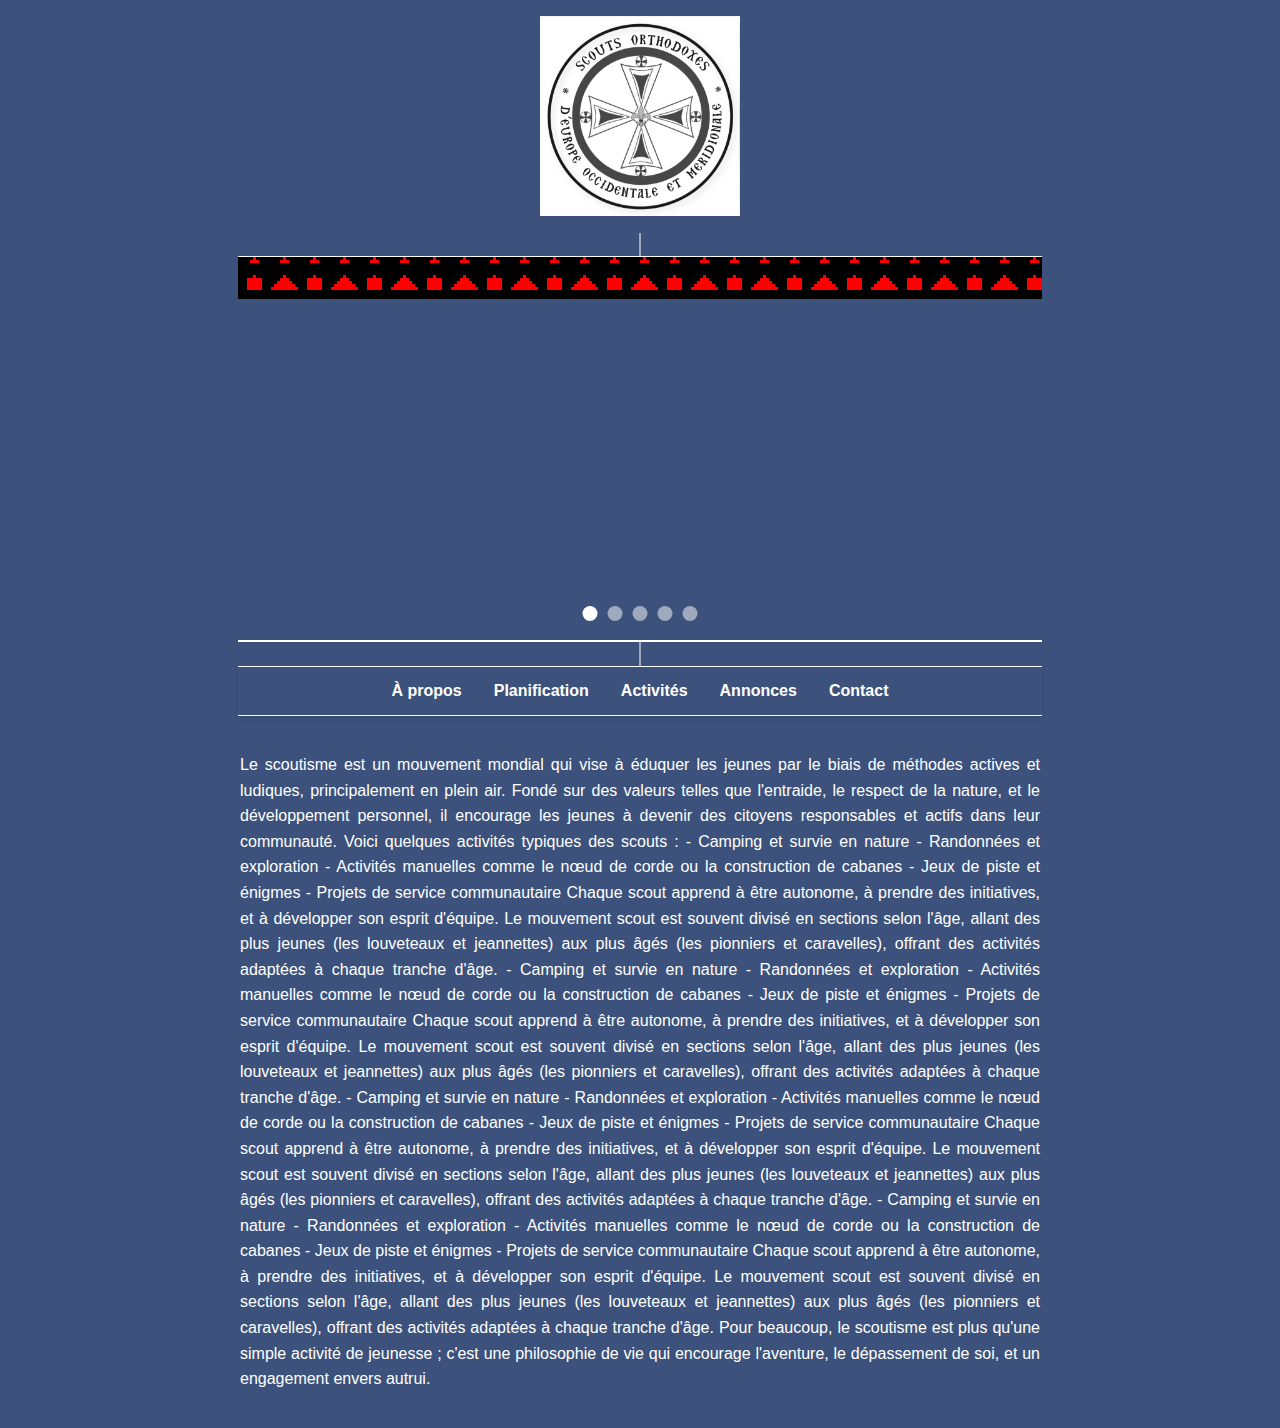
<file: index.html>
<!DOCTYPE html>
<html lang="fr">
<head>
    <meta charset="UTF-8">
    <meta name="viewport" content="width=device-width, initial-scale=1.0, maximum-scale=1.0, user-scalable=no">
    <title>Scout - Découverte</title>
    <link rel="stylesheet" href="styles.css">
</head>
<body>
    <header>
        <div class="logo-container">
            <img src="images/logo.jpg" alt="Logo" class="logo">
        </div>
    </header>

    <!-- <div class="motif"></div> -->
    <div class="slider-container">
        <div class="vertical-line"></div>
        <div class="motif-container">

            <div class="pattern-container"></div>
            <script src="js/patern.js"></script>
        </div>

        <div class="slider">
            <div class="slide active" style="background-image: url('https://www.shutterstock.com/image-vector/kids-scouts-summer-camp-vector-600w-2409209715.jpg');"></div>
            <div class="slide" style="background-image: url('https://www.shutterstock.com/image-vector/kid-scouts-hiking-child-scouting-600w-2470512523.jpg');"></div>
            <div class="slide" style="background-image: url('https://www.shutterstock.com/image-vector/cute-kids-scouts-children-touristic-600w-2200783255.jpg');"></div>
            <div class="slide" style="background-image: url('https://www.shutterstock.com/image-vector/boy-scout-equipment-cartoon-boyscout-600w-2467285925.jpg');"></div>
            <div class="slide" style="background-image: url('https://static.wixstatic.com/media/daa201_c1ede0c916a24b3fa31a366ed8fb0da5~mv2.jpg/v1/fill/w_446,h_267,al_c,q_80,usm_0.66_1.00_0.01,enc_auto/THRete1990%20(1).jpg');"></div>
        </div>
        <div class="indicators">
            <span class="indicator active"></span>
            <span class="indicator"></span>
            <span class="indicator"></span>
            <span class="indicator"></span>
            <span class="indicator"></span>
        </div>
        <div class="motif-container">

            <div class="pattern-container"></div>
            <script src="js/patern.js"></script>
        </div>
    </div>

    <nav class="main-nav">
        <div class="vertical-line"></div>
        <ul>
            <li><a href="#about">À propos</a></li>
            <li><a href="#planning">Planification</a></li>
            <li><a href="#activities">Activités</a></li>
            <li><a href="#announcements">Annonces</a></li>
            <li><a href="#contact">Contact</a></li>
        </ul>
        <div class="nav-line"></div>
    </nav>
	<section class="content-section about">
        <p>Le scoutisme est un mouvement mondial qui vise à éduquer les jeunes par le biais de méthodes actives et ludiques, principalement en plein air. Fondé sur des valeurs telles que l'entraide, le respect de la nature, et le développement personnel, il encourage les jeunes à devenir des citoyens responsables et actifs dans leur communauté. 

        Voici quelques activités typiques des scouts :

        - Camping et survie en nature
        - Randonnées et exploration
        - Activités manuelles comme le nœud de corde ou la construction de cabanes
        - Jeux de piste et énigmes
        - Projets de service communautaire

        Chaque scout apprend à être autonome, à prendre des initiatives, et à développer son esprit d'équipe. Le mouvement scout est souvent divisé en sections selon l'âge, allant des plus jeunes (les louveteaux et jeannettes) aux plus âgés (les pionniers et caravelles), offrant des activités adaptées à chaque tranche d'âge. 
        - Camping et survie en nature
        - Randonnées et exploration
        - Activités manuelles comme le nœud de corde ou la construction de cabanes
        - Jeux de piste et énigmes
        - Projets de service communautaire

        Chaque scout apprend à être autonome, à prendre des initiatives, et à développer son esprit d'équipe. Le mouvement scout est souvent divisé en sections selon l'âge, allant des plus jeunes (les louveteaux et jeannettes) aux plus âgés (les pionniers et caravelles), offrant des activités adaptées à chaque tranche d'âge. 
        - Camping et survie en nature
        - Randonnées et exploration
        - Activités manuelles comme le nœud de corde ou la construction de cabanes
        - Jeux de piste et énigmes
        - Projets de service communautaire

        Chaque scout apprend à être autonome, à prendre des initiatives, et à développer son esprit d'équipe. Le mouvement scout est souvent divisé en sections selon l'âge, allant des plus jeunes (les louveteaux et jeannettes) aux plus âgés (les pionniers et caravelles), offrant des activités adaptées à chaque tranche d'âge. 
        - Camping et survie en nature
        - Randonnées et exploration
        - Activités manuelles comme le nœud de corde ou la construction de cabanes
        - Jeux de piste et énigmes
        - Projets de service communautaire

        Chaque scout apprend à être autonome, à prendre des initiatives, et à développer son esprit d'équipe. Le mouvement scout est souvent divisé en sections selon l'âge, allant des plus jeunes (les louveteaux et jeannettes) aux plus âgés (les pionniers et caravelles), offrant des activités adaptées à chaque tranche d'âge. 

        Pour beaucoup, le scoutisme est plus qu'une simple activité de jeunesse ; c'est une philosophie de vie qui encourage l'aventure, le dépassement de soi, et un engagement envers autrui.</p>
    </section>
	<section class="content-section planning">
        <!-- calendar with days and events -->
        <div id="year-calendar">
            <!-- JavaScript will insert the months here -->
        </div>
        <div id="calendar">
            <div id="month">
                <!-- JavaScript will insert the month here -->
            </div>
            <div id="days">
                <!-- Days of the week will be here -->
            </div>
            <div id="dates">
                <!-- Calendar dates will be filled here -->
            </div>
        </div>
        <script src="js/calendar.js"></script>
        <p>PLANNING
        - Camping et survie en nature
        - Randonnées et exploration
        - Activités manuelles comme le nœud de corde ou la construction de cabanes
        - Jeux de piste et énigmes
        - Projets de service communautaire

        - Camping et survie en nature
        - Randonnées et exploration
        - Activités manuelles comme le nœud de corde ou la construction de cabanes
        - Jeux de piste et énigmes
        - Projets de service communautaire

        Chaque scout apprend à être autonome, à prendre des initiatives, et à développer son esprit d'équipe. Le mouvement scout est souvent divisé en sections selon l'âge, allant des plus jeunes (les louveteaux et jeannettes) aux plus âgés (les pionniers et caravelles), offrant des activités adaptées à chaque tranche d'âge. 
        - Camping et survie en nature
        - Randonnées et exploration
        - Activités manuelles comme le nœud de corde ou la construction de cabanes
        - Jeux de piste et énigmes
        - Projets de service communautaire

        Chaque scout apprend à être autonome, à prendre des initiatives, et à développer son esprit d'équipe. Le mouvement scout est souvent divisé en sections selon l'âge, allant des plus jeunes (les louveteaux et jeannettes) aux plus âgés (les pionniers et caravelles), offrant des activités adaptées à chaque tranche d'âge. 
        - Camping et survie en nature
        - Randonnées et exploration
        - Activités manuelles comme le nœud de corde ou la construction de cabanes
        - Jeux de piste et énigmes
        - Projets de service communautaire

        Chaque scout apprend à être autonome, à prendre des initiatives, et à développer son esprit d'équipe. Le mouvement scout est souvent divisé en sections selon l'âge, allant des plus jeunes (les louveteaux et jeannettes) aux plus âgés (les pionniers et caravelles), offrant des activités adaptées à chaque tranche d'âge. 
        - Camping et survie en nature
        - Randonnées et exploration
        - Activités manuelles comme le nœud de corde ou la construction de cabanes
        - Jeux de piste et énigmes
        - Projets de service communautaire
        - Camping et survie en nature
        - Randonnées et exploration
        - Activités manuelles comme le nœud de corde ou la construction de cabanes
        - Jeux de piste et énigmes
        - Projets de service communautaire

        - Camping et survie en nature
        - Randonnées et exploration
        - Activités manuelles comme le nœud de corde ou la construction de cabanes
        - Jeux de piste et énigmes
        - Projets de service communautaire

        Chaque scout apprend à être autonome, à prendre des initiatives, et à développer son esprit d'équipe. Le mouvement scout est souvent divisé en sections selon l'âge, allant des plus jeunes (les louveteaux et jeannettes) aux plus âgés (les pionniers et caravelles), offrant des activités adaptées à chaque tranche d'âge. 
        - Camping et survie en nature
        - Randonnées et exploration
        - Activités manuelles comme le nœud de corde ou la construction de cabanes
        - Jeux de piste et énigmes
        - Projets de service communautaire

        Chaque scout apprend à être autonome, à prendre des initiatives, et à développer son esprit d'équipe. Le mouvement scout est souvent divisé en sections selon l'âge, allant des plus jeunes (les louveteaux et jeannettes) aux plus âgés (les pionniers et caravelles), offrant des activités adaptées à chaque tranche d'âge. 
        - Camping et survie en nature
        - Randonnées et exploration
        - Activités manuelles comme le nœud de corde ou la construction de cabanes
        - Jeux de piste et énigmes
        - Projets de service communautaire

        Chaque scout apprend à être autonome, à prendre des initiatives, et à développer son esprit d'équipe. Le mouvement scout est souvent divisé en sections selon l'âge, allant des plus jeunes (les louveteaux et jeannettes) aux plus âgés (les pionniers et caravelles), offrant des activités adaptées à chaque tranche d'âge. 
        - Camping et survie en nature
        - Randonnées et exploration
        - Activités manuelles comme le nœud de corde ou la construction de cabanes
        - Jeux de piste et énigmes
        - Projets de service communautaire
        - Camping et survie en nature
        - Randonnées et exploration
        - Activités manuelles comme le nœud de corde ou la construction de cabanes
        - Jeux de piste et énigmes
        - Projets de service communautaire

        - Camping et survie en nature
        - Randonnées et exploration
        - Activités manuelles comme le nœud de corde ou la construction de cabanes
        - Jeux de piste et énigmes
        - Projets de service communautaire

        Chaque scout apprend à être autonome, à prendre des initiatives, et à développer son esprit d'équipe. Le mouvement scout est souvent divisé en sections selon l'âge, allant des plus jeunes (les louveteaux et jeannettes) aux plus âgés (les pionniers et caravelles), offrant des activités adaptées à chaque tranche d'âge. 
        - Camping et survie en nature
        - Randonnées et exploration
        - Activités manuelles comme le nœud de corde ou la construction de cabanes
        - Jeux de piste et énigmes
        - Projets de service communautaire

        Chaque scout apprend à être autonome, à prendre des initiatives, et à développer son esprit d'équipe. Le mouvement scout est souvent divisé en sections selon l'âge, allant des plus jeunes (les louveteaux et jeannettes) aux plus âgés (les pionniers et caravelles), offrant des activités adaptées à chaque tranche d'âge. 
        - Camping et survie en nature
        - Randonnées et exploration
        - Activités manuelles comme le nœud de corde ou la construction de cabanes
        - Jeux de piste et énigmes
        - Projets de service communautaire

        Chaque scout apprend à être autonome, à prendre des initiatives, et à développer son esprit d'équipe. Le mouvement scout est souvent divisé en sections selon l'âge, allant des plus jeunes (les louveteaux et jeannettes) aux plus âgés (les pionniers et caravelles), offrant des activités adaptées à chaque tranche d'âge. 
        - Camping et survie en nature
        - Randonnées et exploration
        - Activités manuelles comme le nœud de corde ou la construction de cabanes
        - Jeux de piste et énigmes
        - Projets de service communautaire
        - Camping et survie en nature
        - Randonnées et exploration
        - Activités manuelles comme le nœud de corde ou la construction de cabanes
        - Jeux de piste et énigmes
        - Projets de service communautaire

        - Camping et survie en nature
        - Randonnées et exploration
        - Activités manuelles comme le nœud de corde ou la construction de cabanes
        - Jeux de piste et énigmes
        - Projets de service communautaire

        Chaque scout apprend à être autonome, à prendre des initiatives, et à développer son esprit d'équipe. Le mouvement scout est souvent divisé en sections selon l'âge, allant des plus jeunes (les louveteaux et jeannettes) aux plus âgés (les pionniers et caravelles), offrant des activités adaptées à chaque tranche d'âge. 
        - Camping et survie en nature
        - Randonnées et exploration
        - Activités manuelles comme le nœud de corde ou la construction de cabanes
        - Jeux de piste et énigmes
        - Projets de service communautaire

        Chaque scout apprend à être autonome, à prendre des initiatives, et à développer son esprit d'équipe. Le mouvement scout est souvent divisé en sections selon l'âge, allant des plus jeunes (les louveteaux et jeannettes) aux plus âgés (les pionniers et caravelles), offrant des activités adaptées à chaque tranche d'âge. 
        - Camping et survie en nature
        - Randonnées et exploration
        - Activités manuelles comme le nœud de corde ou la construction de cabanes
        - Jeux de piste et énigmes
        - Projets de service communautaire

        Chaque scout apprend à être autonome, à prendre des initiatives, et à développer son esprit d'équipe. Le mouvement scout est souvent divisé en sections selon l'âge, allant des plus jeunes (les louveteaux et jeannettes) aux plus âgés (les pionniers et caravelles), offrant des activités adaptées à chaque tranche d'âge. 
        - Camping et survie en nature
        - Randonnées et exploration
        - Activités manuelles comme le nœud de corde ou la construction de cabanes
        - Jeux de piste et énigmes
        - Projets de service communautaire

        Chaque scout apprend à être autonome, à prendre des initiatives, et à développer son esprit d'équipe. Le mouvement scout est souvent divisé en sections selon l'âge, allant des plus jeunes (les louveteaux et jeannettes) aux plus âgés (les pionniers et caravelles), offrant des activités adaptées à chaque tranche d'âge. 

        Pour beaucoup, le scoutisme est plus qu'une simple activité de jeunesse ; c'est une philosophie de vie qui encourage l'aventure, le dépassement de soi, et un engagement envers autrui.</p>
    </section>
	<section class="content-section activities">
        <p>activities
        - Camping et survie en nature
        - Randonnées et exploration
        - Activités manuelles comme le nœud de corde ou la construction de cabanes
        - Jeux de piste et énigmes
        - Projets de service communautaire

        Chaque scout apprend à être autonome, à prendre des initiatives, et à développer son esprit d'équipe. Le mouvement scout est souvent divisé en sections selon l'âge, allant des plus jeunes (les louveteaux et jeannettes) aux plus âgés (les pionniers et caravelles), offrant des activités adaptées à chaque tranche d'âge. 

        Pour beaucoup, le scoutisme est plus qu'une simple activité de jeunesse ; c'est une philosophie de vie qui encourage l'aventure, le dépassement de soi, et un engagement envers autrui.</p>
    </section>
    <script src="js/script.js"></script>
</body>
</html>
</file>
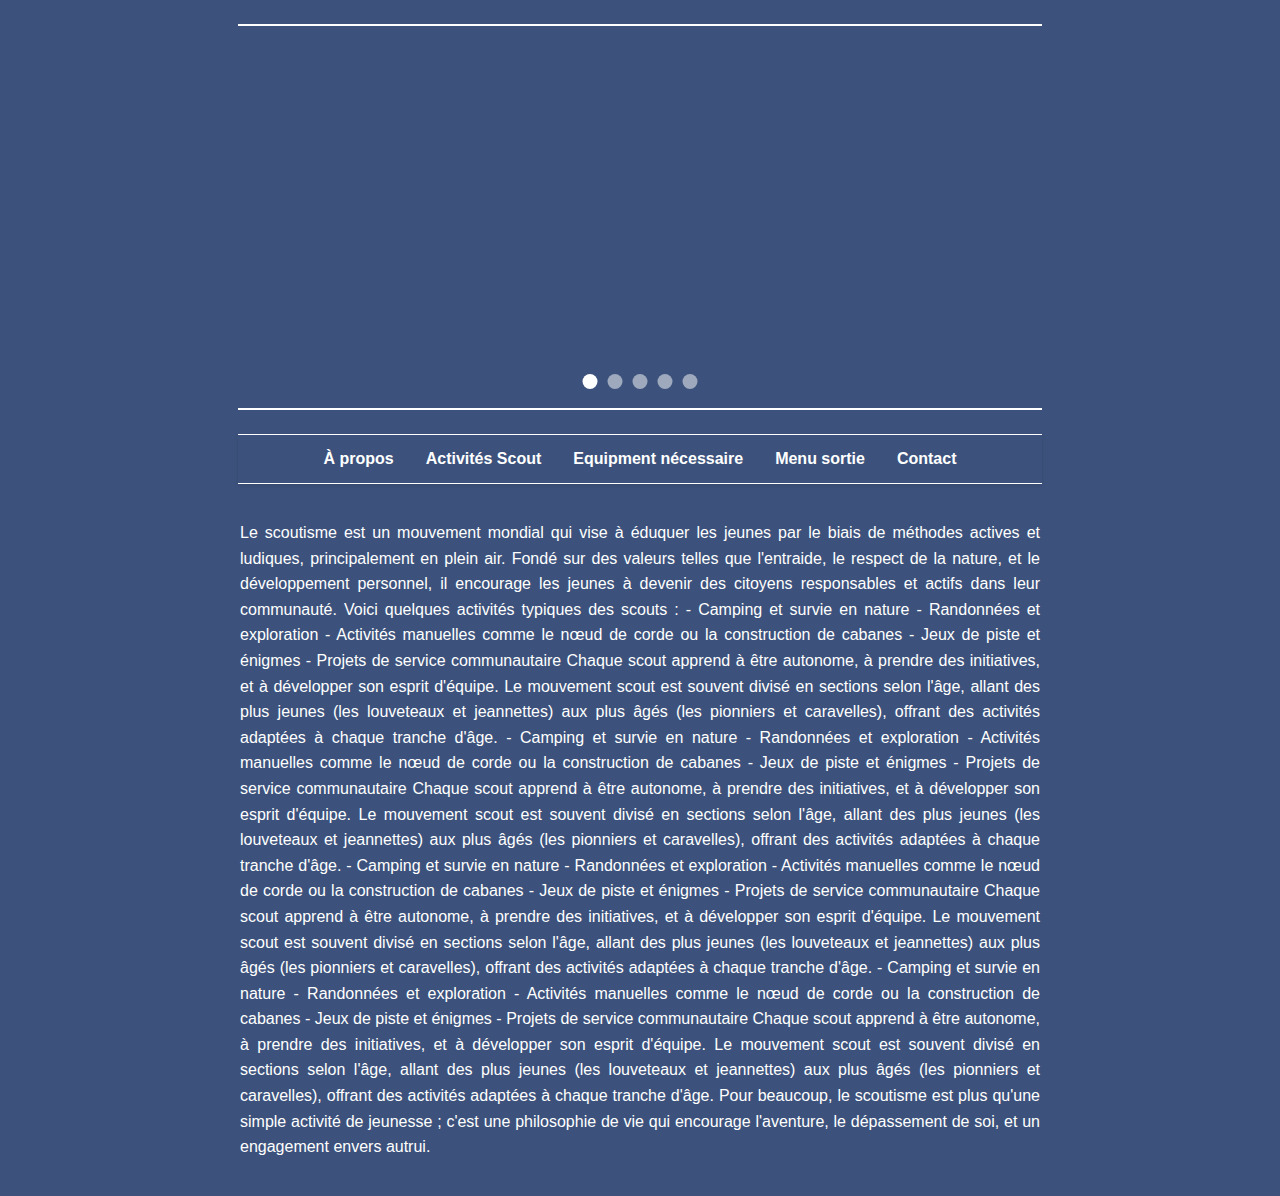
<file: events/scout.html>
<!DOCTYPE html>
<html lang="fr">
<head>
    <meta charset="UTF-8">
    <meta name="viewport" content="width=device-width, initial-scale=1.0, maximum-scale=1.0, user-scalable=no">
    <title>Scout - Sortie</title>
    <link rel="stylesheet" href="../styles.css">
</head>
<body>
    <div class="slider-container">
		<div class="slider">
			<div class="slide active" style="background-image: url('https://www.shutterstock.com/image-vector/kids-scouts-summer-camp-vector-600w-2409209715.jpg');"></div>
			<div class="slide" style="background-image: url('https://www.shutterstock.com/image-vector/kid-scouts-hiking-child-scouting-600w-2470512523.jpg');"></div>
			<div class="slide" style="background-image: url('https://www.shutterstock.com/image-vector/cute-kids-scouts-children-touristic-600w-2200783255.jpg');"></div>
			<div class="slide" style="background-image: url('https://www.shutterstock.com/image-vector/boy-scout-equipment-cartoon-boyscout-600w-2467285925.jpg');"></div>
			<div class="slide" style="background-image: url('https://static.wixstatic.com/media/daa201_c1ede0c916a24b3fa31a366ed8fb0da5~mv2.jpg/v1/fill/w_446,h_267,al_c,q_80,usm_0.66_1.00_0.01,enc_auto/THRete1990%20(1).jpg');"></div>
		</div>
        <div class="indicators">
            <span class="indicator active"></span>
            <span class="indicator"></span>
            <span class="indicator"></span>
            <span class="indicator"></span>
            <span class="indicator"></span>
        </div>
    </div>
    <nav class="main-nav">
        <ul>
            <li><a href="#home">À propos</a></li>
            <li><a href="#activitiesscout">Activités Scout</a></li>
            <li><a href="#equipment">Equipment nécessaire</a></li>
            <li><a href="#menu">Menu sortie</a></li>
            <li><a href="#contact">Contact</a></li>
        </ul>
        <div class="nav-line"></div>
    </nav>
	<section class="content-section about">
        <p>Le scoutisme est un mouvement mondial qui vise à éduquer les jeunes par le biais de méthodes actives et ludiques, principalement en plein air. Fondé sur des valeurs telles que l'entraide, le respect de la nature, et le développement personnel, il encourage les jeunes à devenir des citoyens responsables et actifs dans leur communauté. 

        Voici quelques activités typiques des scouts :

        - Camping et survie en nature
        - Randonnées et exploration
        - Activités manuelles comme le nœud de corde ou la construction de cabanes
        - Jeux de piste et énigmes
        - Projets de service communautaire

        Chaque scout apprend à être autonome, à prendre des initiatives, et à développer son esprit d'équipe. Le mouvement scout est souvent divisé en sections selon l'âge, allant des plus jeunes (les louveteaux et jeannettes) aux plus âgés (les pionniers et caravelles), offrant des activités adaptées à chaque tranche d'âge. 
        - Camping et survie en nature
        - Randonnées et exploration
        - Activités manuelles comme le nœud de corde ou la construction de cabanes
        - Jeux de piste et énigmes
        - Projets de service communautaire

        Chaque scout apprend à être autonome, à prendre des initiatives, et à développer son esprit d'équipe. Le mouvement scout est souvent divisé en sections selon l'âge, allant des plus jeunes (les louveteaux et jeannettes) aux plus âgés (les pionniers et caravelles), offrant des activités adaptées à chaque tranche d'âge. 
        - Camping et survie en nature
        - Randonnées et exploration
        - Activités manuelles comme le nœud de corde ou la construction de cabanes
        - Jeux de piste et énigmes
        - Projets de service communautaire

        Chaque scout apprend à être autonome, à prendre des initiatives, et à développer son esprit d'équipe. Le mouvement scout est souvent divisé en sections selon l'âge, allant des plus jeunes (les louveteaux et jeannettes) aux plus âgés (les pionniers et caravelles), offrant des activités adaptées à chaque tranche d'âge. 
        - Camping et survie en nature
        - Randonnées et exploration
        - Activités manuelles comme le nœud de corde ou la construction de cabanes
        - Jeux de piste et énigmes
        - Projets de service communautaire

        Chaque scout apprend à être autonome, à prendre des initiatives, et à développer son esprit d'équipe. Le mouvement scout est souvent divisé en sections selon l'âge, allant des plus jeunes (les louveteaux et jeannettes) aux plus âgés (les pionniers et caravelles), offrant des activités adaptées à chaque tranche d'âge. 

        Pour beaucoup, le scoutisme est plus qu'une simple activité de jeunesse ; c'est une philosophie de vie qui encourage l'aventure, le dépassement de soi, et un engagement envers autrui.</p>
    </section>
	<section class="content-section planning">
        <p>PLANNING
        - Camping et survie en nature
        - Randonnées et exploration
        - Activités manuelles comme le nœud de corde ou la construction de cabanes
        - Jeux de piste et énigmes
        - Projets de service communautaire

        - Camping et survie en nature
        - Randonnées et exploration
        - Activités manuelles comme le nœud de corde ou la construction de cabanes
        - Jeux de piste et énigmes
        - Projets de service communautaire

        Chaque scout apprend à être autonome, à prendre des initiatives, et à développer son esprit d'équipe. Le mouvement scout est souvent divisé en sections selon l'âge, allant des plus jeunes (les louveteaux et jeannettes) aux plus âgés (les pionniers et caravelles), offrant des activités adaptées à chaque tranche d'âge. 
        - Camping et survie en nature
        - Randonnées et exploration
        - Activités manuelles comme le nœud de corde ou la construction de cabanes
        - Jeux de piste et énigmes
        - Projets de service communautaire

        Chaque scout apprend à être autonome, à prendre des initiatives, et à développer son esprit d'équipe. Le mouvement scout est souvent divisé en sections selon l'âge, allant des plus jeunes (les louveteaux et jeannettes) aux plus âgés (les pionniers et caravelles), offrant des activités adaptées à chaque tranche d'âge. 
        - Camping et survie en nature
        - Randonnées et exploration
        - Activités manuelles comme le nœud de corde ou la construction de cabanes
        - Jeux de piste et énigmes
        - Projets de service communautaire

        Chaque scout apprend à être autonome, à prendre des initiatives, et à développer son esprit d'équipe. Le mouvement scout est souvent divisé en sections selon l'âge, allant des plus jeunes (les louveteaux et jeannettes) aux plus âgés (les pionniers et caravelles), offrant des activités adaptées à chaque tranche d'âge. 
        - Camping et survie en nature
        - Randonnées et exploration
        - Activités manuelles comme le nœud de corde ou la construction de cabanes
        - Jeux de piste et énigmes
        - Projets de service communautaire
        - Camping et survie en nature
        - Randonnées et exploration
        - Activités manuelles comme le nœud de corde ou la construction de cabanes
        - Jeux de piste et énigmes
        - Projets de service communautaire

        - Camping et survie en nature
        - Randonnées et exploration
        - Activités manuelles comme le nœud de corde ou la construction de cabanes
        - Jeux de piste et énigmes
        - Projets de service communautaire

        Chaque scout apprend à être autonome, à prendre des initiatives, et à développer son esprit d'équipe. Le mouvement scout est souvent divisé en sections selon l'âge, allant des plus jeunes (les louveteaux et jeannettes) aux plus âgés (les pionniers et caravelles), offrant des activités adaptées à chaque tranche d'âge. 
        - Camping et survie en nature
        - Randonnées et exploration
        - Activités manuelles comme le nœud de corde ou la construction de cabanes
        - Jeux de piste et énigmes
        - Projets de service communautaire

        Chaque scout apprend à être autonome, à prendre des initiatives, et à développer son esprit d'équipe. Le mouvement scout est souvent divisé en sections selon l'âge, allant des plus jeunes (les louveteaux et jeannettes) aux plus âgés (les pionniers et caravelles), offrant des activités adaptées à chaque tranche d'âge. 
        - Camping et survie en nature
        - Randonnées et exploration
        - Activités manuelles comme le nœud de corde ou la construction de cabanes
        - Jeux de piste et énigmes
        - Projets de service communautaire

        Chaque scout apprend à être autonome, à prendre des initiatives, et à développer son esprit d'équipe. Le mouvement scout est souvent divisé en sections selon l'âge, allant des plus jeunes (les louveteaux et jeannettes) aux plus âgés (les pionniers et caravelles), offrant des activités adaptées à chaque tranche d'âge. 
        - Camping et survie en nature
        - Randonnées et exploration
        - Activités manuelles comme le nœud de corde ou la construction de cabanes
        - Jeux de piste et énigmes
        - Projets de service communautaire
        - Camping et survie en nature
        - Randonnées et exploration
        - Activités manuelles comme le nœud de corde ou la construction de cabanes
        - Jeux de piste et énigmes
        - Projets de service communautaire

        - Camping et survie en nature
        - Randonnées et exploration
        - Activités manuelles comme le nœud de corde ou la construction de cabanes
        - Jeux de piste et énigmes
        - Projets de service communautaire

        Chaque scout apprend à être autonome, à prendre des initiatives, et à développer son esprit d'équipe. Le mouvement scout est souvent divisé en sections selon l'âge, allant des plus jeunes (les louveteaux et jeannettes) aux plus âgés (les pionniers et caravelles), offrant des activités adaptées à chaque tranche d'âge. 
        - Camping et survie en nature
        - Randonnées et exploration
        - Activités manuelles comme le nœud de corde ou la construction de cabanes
        - Jeux de piste et énigmes
        - Projets de service communautaire

        Chaque scout apprend à être autonome, à prendre des initiatives, et à développer son esprit d'équipe. Le mouvement scout est souvent divisé en sections selon l'âge, allant des plus jeunes (les louveteaux et jeannettes) aux plus âgés (les pionniers et caravelles), offrant des activités adaptées à chaque tranche d'âge. 
        - Camping et survie en nature
        - Randonnées et exploration
        - Activités manuelles comme le nœud de corde ou la construction de cabanes
        - Jeux de piste et énigmes
        - Projets de service communautaire

        Chaque scout apprend à être autonome, à prendre des initiatives, et à développer son esprit d'équipe. Le mouvement scout est souvent divisé en sections selon l'âge, allant des plus jeunes (les louveteaux et jeannettes) aux plus âgés (les pionniers et caravelles), offrant des activités adaptées à chaque tranche d'âge. 
        - Camping et survie en nature
        - Randonnées et exploration
        - Activités manuelles comme le nœud de corde ou la construction de cabanes
        - Jeux de piste et énigmes
        - Projets de service communautaire
        - Camping et survie en nature
        - Randonnées et exploration
        - Activités manuelles comme le nœud de corde ou la construction de cabanes
        - Jeux de piste et énigmes
        - Projets de service communautaire

        - Camping et survie en nature
        - Randonnées et exploration
        - Activités manuelles comme le nœud de corde ou la construction de cabanes
        - Jeux de piste et énigmes
        - Projets de service communautaire

        Chaque scout apprend à être autonome, à prendre des initiatives, et à développer son esprit d'équipe. Le mouvement scout est souvent divisé en sections selon l'âge, allant des plus jeunes (les louveteaux et jeannettes) aux plus âgés (les pionniers et caravelles), offrant des activités adaptées à chaque tranche d'âge. 
        - Camping et survie en nature
        - Randonnées et exploration
        - Activités manuelles comme le nœud de corde ou la construction de cabanes
        - Jeux de piste et énigmes
        - Projets de service communautaire

        Chaque scout apprend à être autonome, à prendre des initiatives, et à développer son esprit d'équipe. Le mouvement scout est souvent divisé en sections selon l'âge, allant des plus jeunes (les louveteaux et jeannettes) aux plus âgés (les pionniers et caravelles), offrant des activités adaptées à chaque tranche d'âge. 
        - Camping et survie en nature
        - Randonnées et exploration
        - Activités manuelles comme le nœud de corde ou la construction de cabanes
        - Jeux de piste et énigmes
        - Projets de service communautaire

        Chaque scout apprend à être autonome, à prendre des initiatives, et à développer son esprit d'équipe. Le mouvement scout est souvent divisé en sections selon l'âge, allant des plus jeunes (les louveteaux et jeannettes) aux plus âgés (les pionniers et caravelles), offrant des activités adaptées à chaque tranche d'âge. 
        - Camping et survie en nature
        - Randonnées et exploration
        - Activités manuelles comme le nœud de corde ou la construction de cabanes
        - Jeux de piste et énigmes
        - Projets de service communautaire

        Chaque scout apprend à être autonome, à prendre des initiatives, et à développer son esprit d'équipe. Le mouvement scout est souvent divisé en sections selon l'âge, allant des plus jeunes (les louveteaux et jeannettes) aux plus âgés (les pionniers et caravelles), offrant des activités adaptées à chaque tranche d'âge. 

        Pour beaucoup, le scoutisme est plus qu'une simple activité de jeunesse ; c'est une philosophie de vie qui encourage l'aventure, le dépassement de soi, et un engagement envers autrui.</p>
    </section>
	<section class="content-section activities">
        <p>activities
        - Camping et survie en nature
        - Randonnées et exploration
        - Activités manuelles comme le nœud de corde ou la construction de cabanes
        - Jeux de piste et énigmes
        - Projets de service communautaire

        Chaque scout apprend à être autonome, à prendre des initiatives, et à développer son esprit d'équipe. Le mouvement scout est souvent divisé en sections selon l'âge, allant des plus jeunes (les louveteaux et jeannettes) aux plus âgés (les pionniers et caravelles), offrant des activités adaptées à chaque tranche d'âge. 

        Pour beaucoup, le scoutisme est plus qu'une simple activité de jeunesse ; c'est une philosophie de vie qui encourage l'aventure, le dépassement de soi, et un engagement envers autrui.</p>
    </section>
    <script src="../script.js"></script>
</body>
</html>
</file>
<file: styles.css>
body, html {
    font-family: Arial, sans-serif;
    background-color: #3c527c;
    margin: 0;
    padding: 0;
    height: 100%;
}

header {
    text-align: center; /* Center the logo horizontally */
    width: 100%; /* Full width of the viewport */
    padding: 1rem 0; /* Add some space above and below the logo */
}

.logo-container {
    max-width: 200px; /* Adjust this value to set max size for larger screens */
    margin: 0 auto; /* Center the logo */
}

.logo {
    max-width: 100%; /* Ensure the logo doesn't exceed its container's width */
    height: auto; /* Maintain aspect ratio */
    display: block; /* Remove any space below the image */
}

/* slider container css */
.slider-container {
    position: relative;
    width: calc(100%- 20px);
    max-width: calc(100vh - 6rem); /* Adjust as needed */
    height: calc(50vh - 4em); /* This value assumes 1rem margin on top and bottom */
    margin: 1rem auto; /* Margin to give space from the top and bottom */
    box-sizing: border-box;
    display: flex;
    align-items: center;
    justify-content: center; /* Centers the slider within its container */
    padding: 0;
    border-top: 1px solid white;
    border-bottom: 1px solid white;
    z-index: 1;
}
/* Lines for slider-container */
.slider-container::before, .slider-container::after {
    content: '';
    display: block;
    width: 100%;
    height: 1px;
    background-color: white;
    position: absolute;
    left: 0;
}
.slider-container::before {
    top: 0;
}
.slider-container::after {
    bottom: 0;
}
.motif-container {
    /* This container will hold the motif */
    overflow: hidden; /* Hides any overflow if the image scales up too much */
   /* background-color: #fffaf0; */
    position: absolute;
    width: 100%; /* Full width of parent container */
    z-index: 0; /* Ensure the motif is behind other elements */
    overflow: hidden;
    z-index: 50;
    top: 0;
    left: 0;
}
/* pattern container css */
:root {
    --dot-size: 3px;  /* Size of each dot */
    /* --background-color: #ffffff;  Background color */
}
.pattern-container {
    width: 100vh;
    background-color: var(--background-color);
    overflow: hidden;
    display: grid;
    grid-template-rows: repeat(14, var(--dot-size)); /* 14 rows each dot-size high */
}
.pattern-row {
    height: var(--dot-size);
    width: 100vh;
    background-repeat: repeat-x;
    background-size: calc(20 * var(--dot-size)) var(--dot-size); /* 20 dots wide */
}
.slider {
    width: 100%;
    height: 100%; /* Fill the container */
    overflow: hidden;
}
.slide {
    position: absolute;
    top: 0;
    left: 0;
    width: 100%;
    height: 100%;
    background-size: cover;
    background-position: center;
    opacity: 0;
    transition: opacity 1s ease;
}
.slide.active {
    opacity: 1;
}
.indicators {
    position: absolute;
    bottom: 20px;
    left: 50%;
    transform: translateX(-50%);
    display: flex;
    z-index: 10;
}
.indicator {
    width: 15px;
    height: 15px;
    background-color: rgba(255, 255, 255, 0.5);
    border-radius: 50%;
    margin: 0 5px;
    cursor: pointer;
    transition: background-color 0.3s;
}
.indicator.active {
    background-color: white;
}
.main-nav {
    background-color: #3c527c;
    /* Position nav below slider */
    position: -webkit-sticky; /* Safari support */
    position: sticky; /* Standard */
    width: calc(100% - 20px);
    max-width: calc(100vh - 6rem); /* Match the slider's max-width */
    margin: 0 auto; /* Center the nav */
    padding: 1rem 0;
    box-shadow: 0 2px 4px rgba(0,0,0,0.1);
    transition: top 0.3s ease, margin-top 0.3s ease, box-shadow 0.3s ease; /* Smooth transition for the sticky effect */
    z-index: 10;
}
/* Lines for main-nav */
.main-nav::before {
    content: '';
    display: block;
    width: 100%;
    height: 1px;
    background-color: white;
    position: absolute;
    left: 0;
    top: 0;
}
.main-nav::after {
    content: '';
    display: block;
    width: 100%;
    height: 1px;
    background-color: white;
    position: absolute;
    left: 0;
    bottom: 0;
}
.main-nav::before {
    top: 0;
}
.main-nav::after {
    bottom: 0;
}
/* Vertical line above the main-nav - use a new element or class */
.vertical-line {
    position: absolute;
    width: 1px;
    height: 1rem;
    background-color: white;
    top: -1rem; /* Position it just above the nav */
    left: 50%; /* Center horizontally */
    transform: translateX(-50%);
    z-index: 9; /* Lower than the nav's z-index to ensure it's below */
    margin: 0;
    padding: 0;
}
.main-nav.sticky {
    position: fixed;
    top: 0;
    left: 50%; /* Center the nav */
    width: calc(100% - 20px); /* Match original width */
    max-width: calc(100vh - 6rem); /* Match original max-width */
    transform: translateX(-50%); /* Adjust to ensure it stays centered */
    margin: 1rem auto; /* Center the nav */
    padding: 1rem 0;
    box-shadow: 0 2px 4px rgba(0,0,0,0.1);
}

.main-nav ul {
    list-style: none;
    padding: 0;
    margin: 0;
    display: flex;
    justify-content: center;
    align-items: center;
    flex-wrap: wrap;
    list-style-type: none;
}
.main-nav.sticky ul {
    overflow-x: hidden; /* Prevents horizontal scrollbar */
}
.main-nav li {
    display: inline-block;
    margin: 0 1rem;
}
.main-nav a {
    color: white;  /* Set text color to white */
    font-weight: bold; /* Make the text bold */
    text-decoration: none; /* Remove underline */
}
.main-nav a:hover {
    color: white;  /* Keep white on hover */
    font-weight: bold; /* Keep bold on hover */
    text-decoration: none; /* No underline on hover */
}
.content-section {
    max-width: 800px; /* Adjust based on your design needs */
    margin: 0 auto;  /* Center align */
    padding: 20px;   /* Add some space around the content */
    text-align: justify; /* Justify text for a neat look */
    display: none;  /* Hide sections by default */
}
/* Show the first section initially */
.content-section.about {
    display: block;
}
.content-section p {
    font-size: 16px; /* Adjust as needed */
    line-height: 1.6; /* Improves readability */
    color: #ffffff;
}

/* Calendar styles */
#calendar {
    background: white;
    border-radius: 8px;
    overflow: hidden;
    box-shadow: 0 0 10px rgba(0,0,0,0.1);
}

#month {
    padding: 15px;
    text-align: center;
    font-size: 20px;
    font-weight: bold;
    background-color: #4CAF50;
    color: white;
}

#days {
    display: flex;
    flex-wrap: wrap;
    padding: 10px 0;
    background: #f9f9f9;
}

#days div {
    width: calc(100% / 7);
    text-align: center;
}

#dates {
    display: flex;
    flex-wrap: wrap;
}

#dates div {
    width: calc(100% / 7);
    padding: 10px;
    box-sizing: border-box;
    text-align: center;
    border: 1px solid #e0e0e0;
}

#dates div:hover {
    background-color: #e6e6e6;
}

.event-day {
    background-color: #ffe6e6; /* Light red background */
    border: 2px solid #ff9999; /* Red border for emphasis */
    border-radius: 5px;
}

.multi-day-event {
    background-color: #ffcccc; /* Different shade for multi-day events */
    border: 2px solid #ff6666; /* Different border color */
}

.multi-day-event a {
    text-decoration: none; /* Remove underline from links for multi-day events */
}

.multi-day-event a::before {
    content: "↳ "; /* Arrow to indicate continuation */
}

#year-calendar {
    display: flex;
    flex-wrap: wrap;
    justify-content: space-around;
    max-width: 1000px;
    margin: 0 auto;
}

.month {
    flex-basis: calc(33.333% - 20px); /* 3 months per row with spacing */
    margin: 10px;
    padding: 15px;
    background: white;
    border-radius: 8px;
    box-shadow: 0 0 10px rgba(0,0,0,0.1);
    text-align: center;
}

.month h2 {
    font-size: 20px;
    margin-bottom: 10px;
}

.event {
    padding: 5px;
    margin: 5px 0;
    background-color: #e6e6e6;
    border-left: 5px solid #4CAF50;
}

.event a {
    color: #333;
    text-decoration: none;
    display: block;
}

/* Media Queries for Responsiveness */
@media screen and (max-width: 768px) {
    .logo-container {
        max-width: 150px; /* Reduce logo size for smaller screens */
    }
    .slider-container {
        max-width: calc(100vh - 4rem); /* Adjust max-width for mobile */
        height: calc(50vh - 8rem); /* Adjust height for smaller margin on mobile */
        position: relative; /* or absolute if needed */
        z-index: 1; /* Bring it to the front if needed */
    }
    .indicators {
        bottom: 10px;
    }
    .indicator {
        width: 10px;
        height: 10px;
    }
    .main-nav {
        max-width: calc(100vh - 2rem); /* Adjust for mobile */
    }
    .content-section {
        flex: 1;  /* Allow content to grow and push footer down if needed */
        padding: 10px;
    }
}
@media (max-width: 480px) {
    .slider-container {
        max-width: calc(100vh - 2rem); /* Further adjust for small screens */
        height: calc(50vh - 6rem); /* Even smaller margin for tiny screens */
    }
    .indicators {
        bottom: 5px;
    }
    .indicator {
        width: 8px;
        height: 8px;
        margin: 0 3px;
    }
    .main-nav {
        max-width: calc(100vh - 1rem); /* Match the slider's max-width for small screens */
    }
    .main-nav li {
        margin: 0 0.5rem; /* Adjust spacing for smaller screens */
    }
    .main-nav a {
        font-size: 0.8rem;
    }
    .content-section {
        padding: 10px;
    }
}
@media screen and (min-width: 768px) {
    #calendar {
        max-width: 600px;
        margin: 0 auto;
    }
}
@media screen and (max-width: 768px) {
    .month {
        flex-basis: calc(50% - 20px); /* 2 months per row on smaller screens */
    }
}

@media screen and (max-width: 480px) {
    .month {
        flex-basis: 100%; /* Full width on very small screens */
    }
}
/* Media query for very small screens if needed */
@media (max-width: 320px) {
    .slider-container {
        margin: 0.5rem auto;
    }
    .vertical-line {
        height: 0.5rem; /* Reduce height for very small screens */
        top: -0.5rem;
    }
    .main-nav a {
        font-size: 0.8rem;
    }
}
/* Media query for larger screens if you want to increase line height */
@media screen and (max-width: 768px) {
    .slider-container {
        margin: 1rem auto;
    }
    .vertical-line {
        height: 1rem; /* Increase height for larger screens */
        top: -1rem;
    }
}
/* Media query for larger screens if you want to increase line height */
@media (min-width: 768px) {
    .slider-container {
        margin: 1.5rem auto;
    }
    .vertical-line {
        height: 1.5rem; /* Increase height for larger screens */
        top: -1.5rem;
    }
}
</file>
